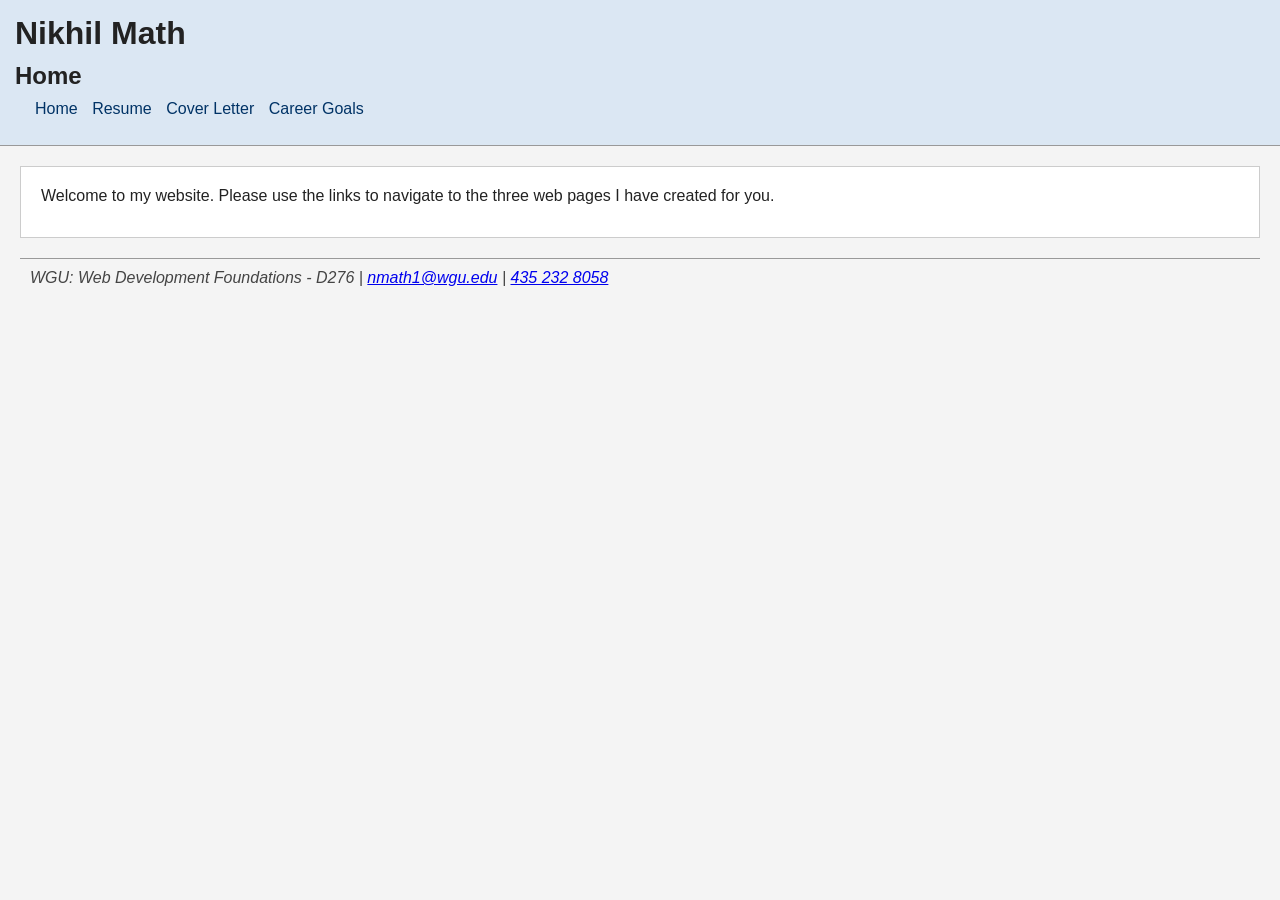
<file: index.html>
<!doctype html>
<html lang="en">
  <head>
    <meta charset="UTF-8" />
    <meta name="viewport" content="width=device-width, initial-scale=1.0" />
    <link rel="stylesheet" href="style.css" />
    <title>WGU - D276</title>
  </head>
  <body>
    <header>
      <h1>Nikhil Math</h1>
      <h2>Home</h2>
      <nav>
        <ul class="nav-list">
          <li class="nav-item"><a href="index.html">Home</a></li>
          <li class="nav-item"><a href="html-pages/resume.html">Resume</a></li>
          <li class="nav-item">
            <a href="html-pages/cover-letter.html">Cover Letter</a>
          </li>
          <li class="nav-item">
            <a href="html-pages/career-goals.html">Career Goals</a>
          </li>
        </ul>
      </nav>
    </header>
    <main id="main-content">
      <section>
        <p>
          Welcome to my website. Please use the links to navigate to the three
          web pages I have created for you.
        </p>
      </section>
    </main>
    <footer id="main-footer">
      <p>
        WGU: Web Development Foundations - D276 |
        <a href="mailto:nmath1@wgu.edu">nmath1@wgu.edu</a> |
        <a href="tel:4352328058">435 232 8058</a>
      </p>
    </footer>
  </body>
</html>
</file>
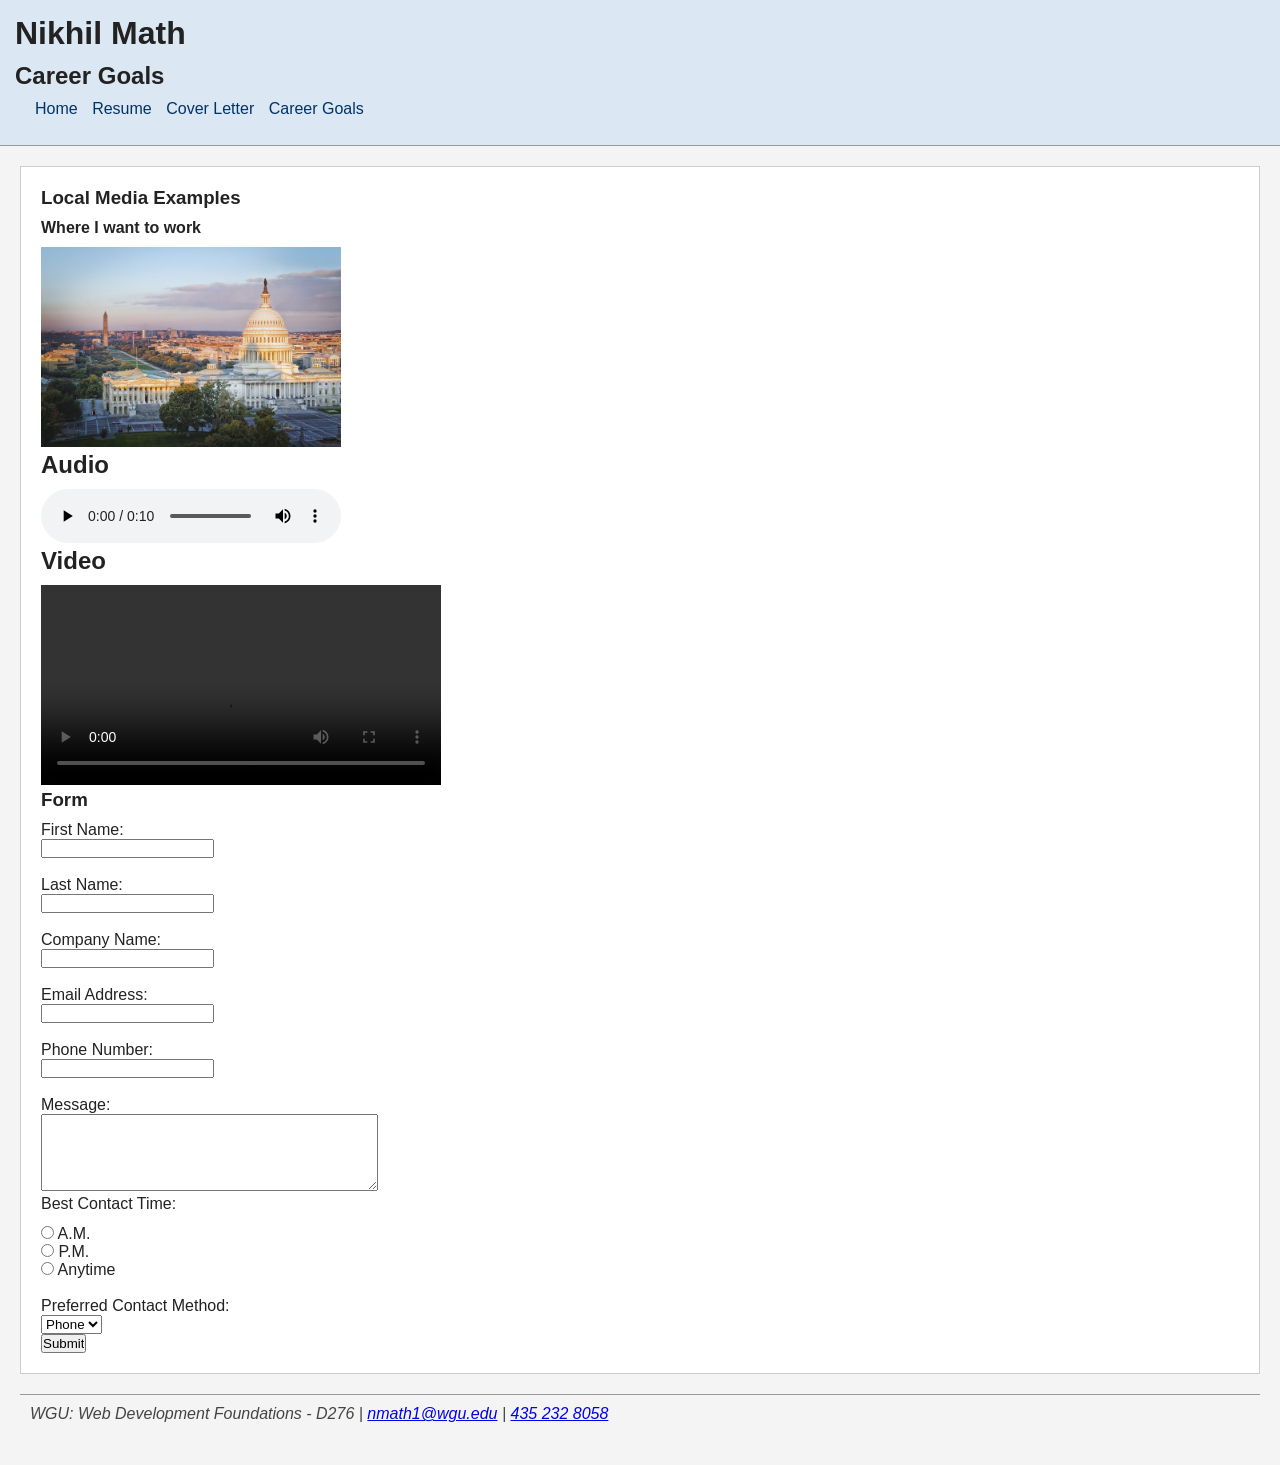
<file: html-pages/career-goals.html>
<!doctype html>
<html lang="en">
  <head>
    <meta charset="UTF-8" />
    <meta name="viewport" content="width=device-width, initial-scale=1.0" />
    <link rel="stylesheet" href="../style.css" />
    <title>WGU - D276</title>
  </head>
  <body>
    <header>
      <h1>Nikhil Math</h1>
      <h2>Career Goals</h2>
      <nav>
        <ul class="nav-list">
          <li class="nav-item"><a href="../index.html">Home</a></li>
          <li class="nav-item"><a href="../html-pages/resume.html">Resume</a></li>
          <li class="nav-item">
            <a href="../html-pages/cover-letter.html">Cover Letter</a>
          </li>
          <li class="nav-item">
            <a href="../html-pages/career-goals.html">Career Goals</a>
          </li>
        </ul>
      </nav>
    </header>
    <main id="main-content">
      <section>
        <h3>Local Media Examples</h3>
        <h4>Where I want to work</h4>
        <img src="../image/work-here.jpg" alt="Washington DC" width="300" />
        <h2>Audio</h2>
        <audio controls>
          <source src="../audio/audio-sample.mp3" type="audio/mpeg" />
          Your browser does not support the audio element.
        </audio>
        <h2>Video</h2>
        <video controls width="400">
          <source src="../video/cat_typing.mp4" type="video/mp4" />
          Your browser does not support the video tag.
        </video>
      </section>
      <section>
        <h3>Form</h3>
        <form action="https://wp.zybooks.com/form-viewer.php" method="post">
          <label for="fname">First Name:</label><br />
          <input type="text" id="fname" name="firstname" required /><br /><br />
          <label for="lname">Last Name:</label><br />
          <input type="text" id="lname" name="lastname" required /><br /><br />
          <label for="company">Company Name:</label><br />
          <input type="text" id="company" name="company" required /><br /><br />
          <label for="email">Email Address:</label><br />
          <input type="email" id="email" name="email" required /><br /><br />
          <label for="phone">Phone Number:</label><br />
          <input type="tel" id="phone" name="phone" required /><br /><br />
          <label for="message">Message:</label><br />
          <textarea
            id="message"
            name="message"
            rows="5"
            cols="40"
            required
          ></textarea
          ><br />
          <p>Best Contact Time:</p>
          <input type="radio" id="am" name="contacttime" value="am" required />
          <label for="am">A.M.</label><br />
          <input type="radio" id="pm" name="contacttime" value="pm" />
          <label for="pm">P.M.</label><br />
          <input type="radio" id="anytime" name="contacttime" value="anytime" />
          <label for="anytime">Anytime</label><br /><br />
          <label for="contactmethod">Preferred Contact Method:</label><br />
          <select id="contactmethod" name="contactmethod">
            <option value="phone">Phone</option>
            <option value="email">Email</option>
            <option value="text">Text</option></select
          ><br />
          <input type="submit" value="Submit" />
        </form>
      </section>
    </main>
    <footer id="main-footer">
      <p>
        WGU: Web Development Foundations - D276 |
        <a href="mailto:nmath1@wgu.edu">nmath1@wgu.edu</a> |
        <a href="tel:4352328058">435 232 8058</a>
      </p>
    </footer>
  </body>
</html>
</file>
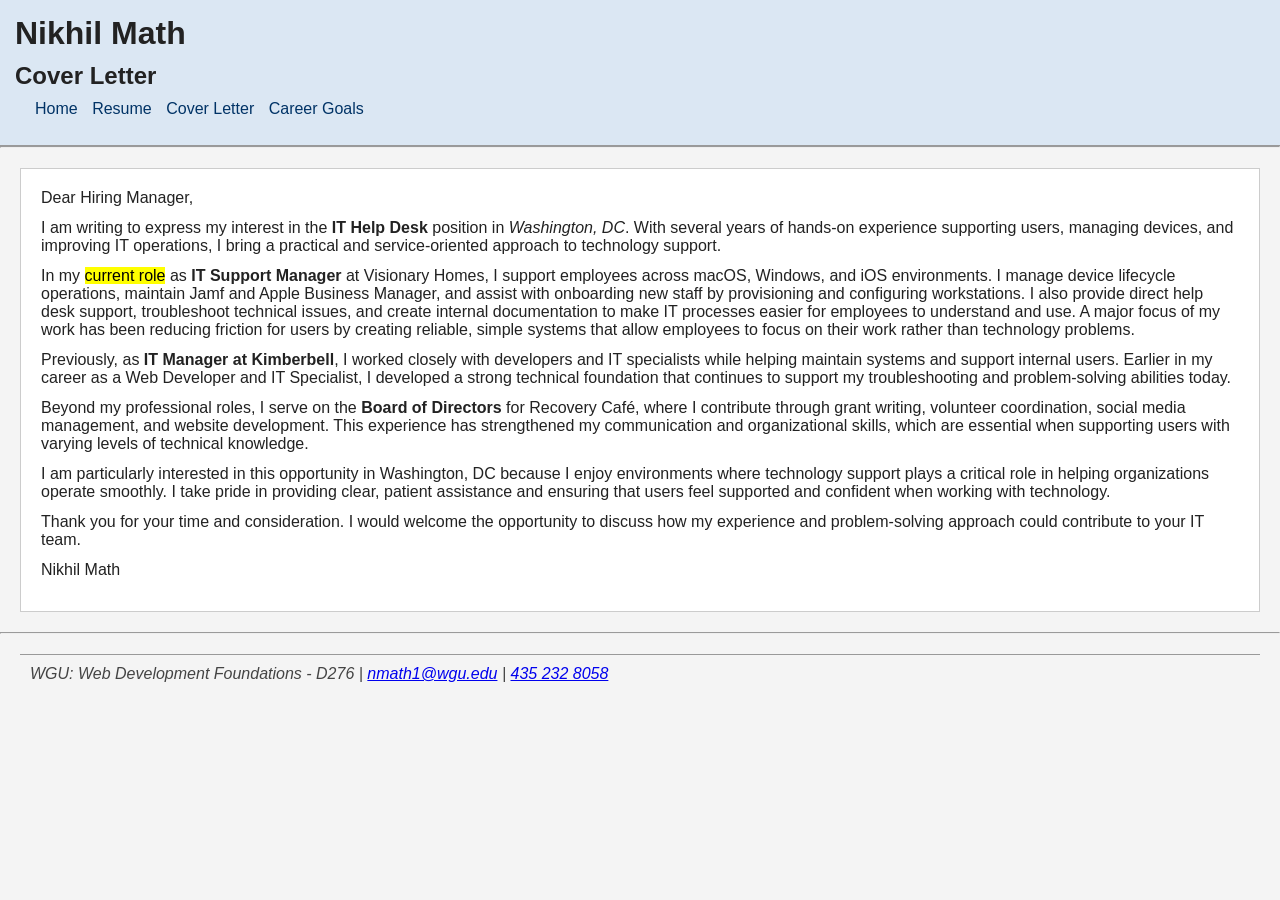
<file: html-pages/cover-letter.html>
<!doctype html>
<html lang="en">
  <head>
    <meta charset="UTF-8" />
    <meta name="viewport" content="width=device-width, initial-scale=1.0" />
    <link rel="stylesheet" href="../style.css" />
    <title>WGU - D276</title>
  </head>
  <body>
    <header>
      <h1>Nikhil Math</h1>
      <h2>Cover Letter</h2>
      <nav>
        <ul class="nav-list">
          <li class="nav-item"><a href="../index.html">Home</a></li>
          <li class="nav-item"><a href="../html-pages/resume.html">Resume</a></li>
          <li class="nav-item">
            <a href="../html-pages/cover-letter.html">Cover Letter</a>
          </li>
          <li class="nav-item">
            <a href="../html-pages/career-goals.html">Career Goals</a>
          </li>
        </ul>
      </nav>
    </header>
    <hr />
    <main id="main-content">
      <section>
        <article>
          <p>Dear Hiring Manager,</p>
          <p>
            I am writing to express my interest in the
            <strong>IT Help Desk</strong> position in <em>Washington, DC</em>.
            With several years of hands-on experience supporting users, managing
            devices, and improving IT operations, I bring a practical and
            service-oriented approach to technology support.
          </p>
          <p>
            In my <mark>current role</mark> as
            <strong>IT Support Manager</strong> at Visionary Homes, I support
            employees across macOS, Windows, and iOS environments. I manage
            device lifecycle operations, maintain Jamf and Apple Business
            Manager, and assist with onboarding new staff by provisioning and
            configuring workstations. I also provide direct help desk support,
            troubleshoot technical issues, and create internal documentation to
            make IT processes easier for employees to understand and use. A
            major focus of my work has been reducing friction for users by
            creating reliable, simple systems that allow employees to focus on
            their work rather than technology problems.
          </p>
          <p>
            Previously, as <strong>IT Manager at Kimberbell</strong>, I worked
            closely with developers and IT specialists while helping maintain
            systems and support internal users. Earlier in my career as a Web
            Developer and IT Specialist, I developed a strong technical
            foundation that continues to support my troubleshooting and
            problem-solving abilities today.
          </p>
          <p>
            Beyond my professional roles, I serve on the
            <strong>Board of Directors</strong> for Recovery Café, where I
            contribute through grant writing, volunteer coordination, social
            media management, and website development. This experience has
            strengthened my communication and organizational skills, which are
            essential when supporting users with varying levels of technical
            knowledge.
          </p>
          <p>
            I am particularly interested in this opportunity in Washington, DC
            because I enjoy environments where technology support plays a
            critical role in helping organizations operate smoothly. I take
            pride in providing clear, patient assistance and ensuring that users
            feel supported and confident when working with technology.
          </p>
          <p>
            Thank you for your time and consideration. I would welcome the
            opportunity to discuss how my experience and problem-solving
            approach could contribute to your IT team.
          </p>
          <p><span>Nikhil Math</span></p>
        </article>
      </section>
    </main>
    <hr />
    <footer id="main-footer">
      <p>
        WGU: Web Development Foundations - D276 |
        <a href="mailto:nmath1@wgu.edu">nmath1@wgu.edu</a> |
        <a href="tel:4352328058">435 232 8058</a>
      </p>
    </footer>
  </body>
</html>
</file>
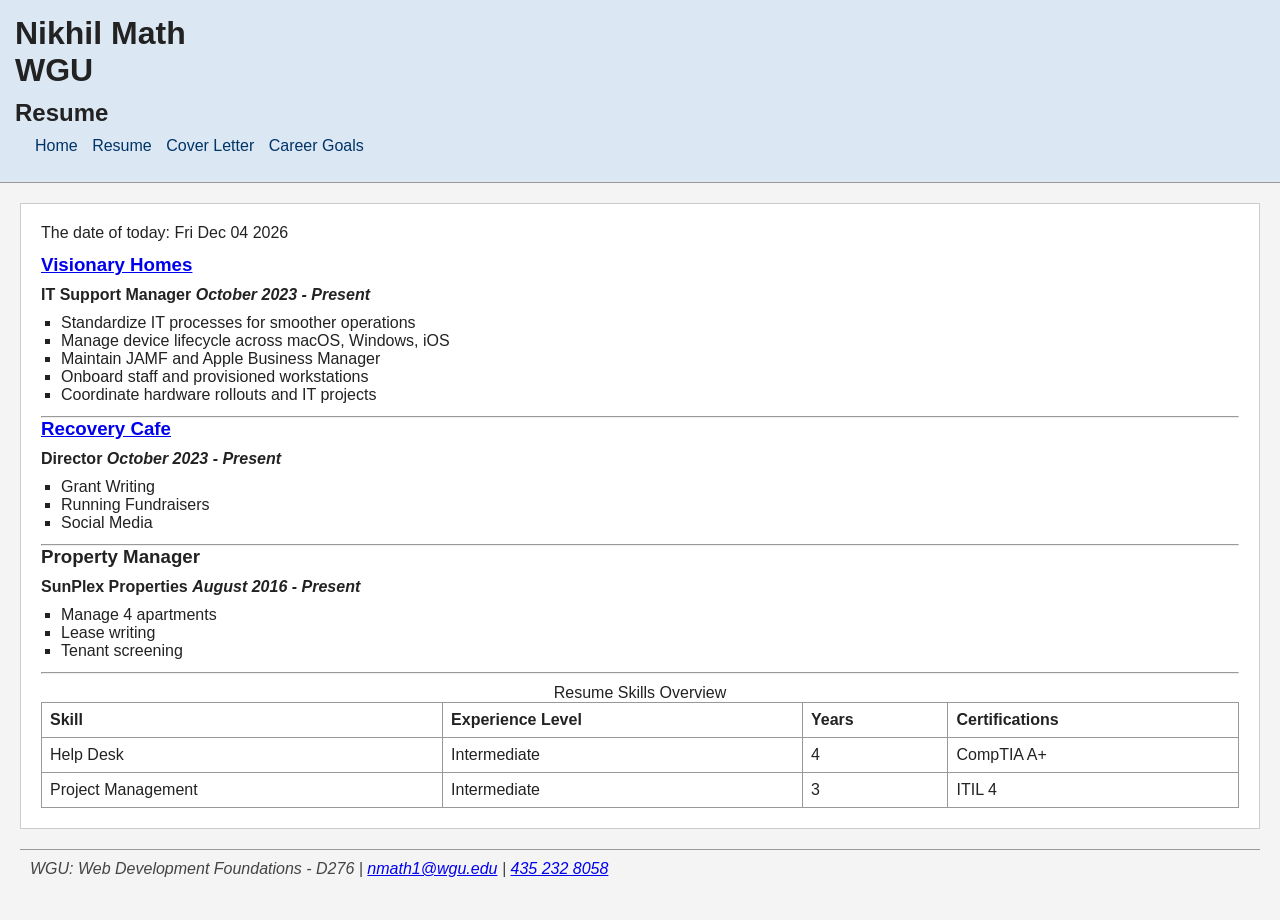
<file: html-pages/resume.html>
<!doctype html>
<html lang="en">
  <head>
    <meta charset="UTF-8" />
    <meta name="viewport" content="width=device-width, initial-scale=1.0" />
    <link rel="stylesheet" href="../style.css" />
    <title>WGU - D276</title>
  </head>
  <body>
    <header>
      <h1>Nikhil Math<br>WGU</h1>
      <h2>Resume</h2>
      <nav>
        <ul class="nav-list">
          <li class="nav-item"><a href="../index.html">Home</a></li>
          <li class="nav-item"><a href="../html-pages/resume.html">Resume</a></li>
          <li class="nav-item">
            <a href="../html-pages/cover-letter.html">Cover Letter</a>
          </li>
          <li class="nav-item">
            <a href="../html-pages/career-goals.html">Career Goals</a>
          </li>
        </ul>
      </nav>
    </header>
    <main id="main-content">
      <p>The date of today: <span id="dateOfToday"></span></p>
      <section>
        <article>
          <h3><a href="https://visionaryhomes.com">Visionary Homes</a></h3>
          <h4>
            <strong>IT Support Manager</strong>
            <span><em>October 2023 - Present</em></span>
          </h4>
          <ul>
            <li>Standardize IT processes for smoother operations</li>
            <li>Manage device lifecycle across macOS, Windows, iOS</li>
            <li>Maintain JAMF and Apple Business Manager</li>
            <li>Onboard staff and provisioned workstations</li>
            <li>Coordinate hardware rollouts and IT projects</li>
          </ul>
        </article>
        <hr />
        <article>
          <h3><a href="https://recoverycafelogan.com">Recovery Cafe</a></h3>
          <h4>
            <strong>Director</strong>
            <span><em>October 2023 - Present</em></span>
          </h4>
          <ul>
            <li>Grant Writing</li>
            <li>Running Fundraisers</li>
            <li>Social Media</li>
          </ul>
        </article>
        <hr />
        <article>
          <h3>Property Manager</h3>
          <h4>
            <strong>SunPlex Properties</strong>
            <span><em>August 2016 - Present</em></span>
          </h4>
          <ul>
            <li>Manage 4 apartments</li>
            <li>Lease writing</li>
            <li>Tenant screening</li>
          </ul>
        </article>
        <hr />
        <table>
          <caption>
            Resume Skills Overview
          </caption>
          <tr>
            <th>Skill</th>
            <th>Experience Level</th>
            <th>Years</th>
            <th>Certifications</th>
          </tr>
          <tr>
            <td>Help Desk</td>
            <td>Intermediate</td>
            <td>4</td>
            <td>CompTIA A+</td>
          </tr>
          <tr>
            <td>Project Management</td>
            <td>Intermediate</td>
            <td>3</td>
            <td>ITIL 4</td>
          </tr>
        </table>
      </section>
    </main>
    <footer id="main-footer">
      <p>
        WGU: Web Development Foundations - D276 |
        <a href="mailto:nmath1@wgu.edu">nmath1@wgu.edu</a> |
        <a href="tel:4352328058">435 232 8058</a>
      </p>
    </footer>
  </body>
  <script>
    const today = new Date();
    document.getElementById("dateOfToday").textContent = today.toDateString();
    console.log("Hello WGU!");
  </script>
</html>
</file>
<file: style.css>
/* universal selector */
* {
  margin: 0;
  padding: 0;
  box-sizing: border-box;
}

/* element selector */
body {
  font:
    16px Arial,
    sans-serif;
  color: #222;
  background-color: #f4f4f4;
}

header {
  background-color: #dbe7f3;
  padding: 15px;
  border-bottom: 1px solid #999;
}

main {
  margin: 20px;
  padding: 20px;
  background-color: white;
  border: 1px solid #ccc;
}

footer {
  margin: 20px;
  padding: 10px;
  border-top: 1px solid #999;
  font-style: italic;
}

h1,
h2,
h3,
h4 {
  margin-bottom: 10px;
}

p {
  margin-bottom: 12px;
}

ul {
  margin-left: 20px;
  margin-bottom: 12px;
  list-style-type: square; /* list-style property */
}

table {
  width: 100%;
  border-collapse: collapse;
  margin-top: 10px;
}

th,
td {
  border: 1px solid #999;
  padding: 8px;
  text-align: left;
}

/* class selector */
.nav-list {
  list-style: none;
  margin-top: 10px;
}

.nav-item {
  display: inline;
  margin-right: 10px;
}

/* id selector */
#main-content {
  background-color: #ffffff;
}

#main-footer {
  color: #444;
}

/* descendant selector */
nav ul li a {
  color: #003366;
  text-decoration: none;
}

/* pseudo-class selector */
nav ul li a:hover {
  color: #cc0000;
}
</file>
